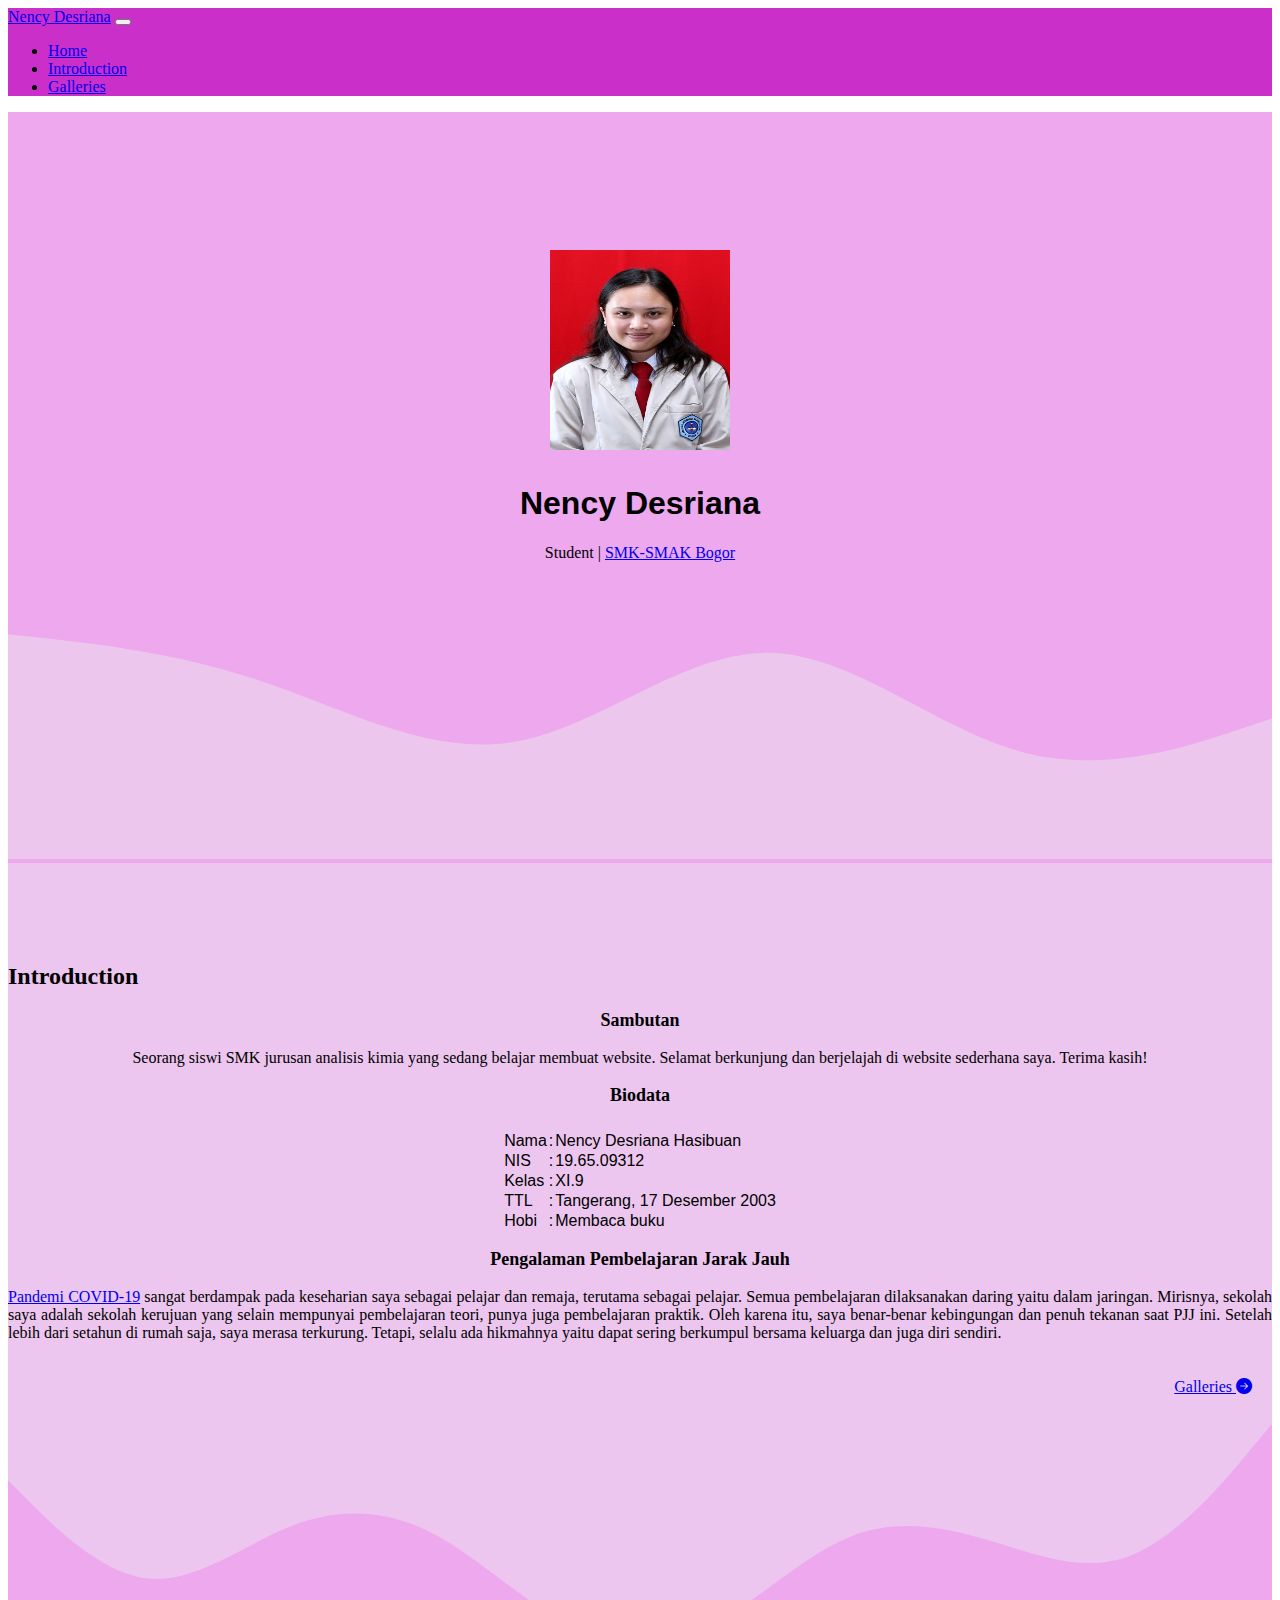
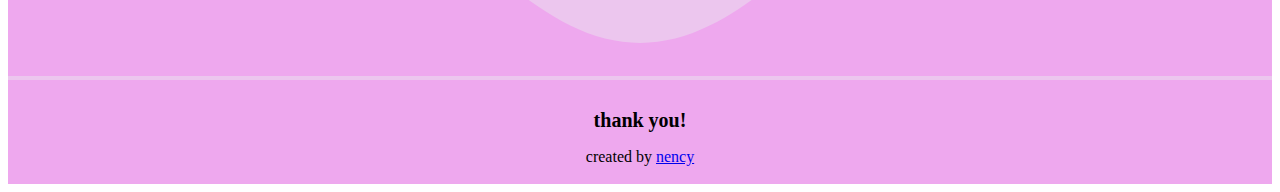
<file: index.html>
<!DOCTYPE html>
<html lang="en">
  <head>
    <!-- Bootstrap CSS -->
    <link href="https://cdn.jsdelivr.net/npm/bootstrap@5.0.1/dist/css/bootstrap.min.css" rel="stylesheet" integrity="sha384-+0n0xVW2eSR5OomGNYDnhzAbDsOXxcvSN1TPprVMTNDbiYZCxYbOOl7+AMvyTG2x" crossorigin="anonymous" />
    <title>My Website</title>
    <link rel="stylesheet" href="https://cdn.jsdelivr.net/npm/bootstrap-icons@1.5.0/font/bootstrap-icons.css">
  </head>
  <body id="Home">
    <nav class="navbar navbar-expand-lg navbar-dark shadow-sm fixed-top">
      <div class="container">
        <a class="navbar-brand" href="#">Nency Desriana</a>
        <button class="navbar-toggler" type="button" data-bs-toggle="collapse" data-bs-target="#navbarNav" aria-controls="navbarNav" aria-expanded="false" aria-label="Toggle navigation">
          <span class="navbar-toggler-icon"></span>
        </button>
        <div class="collapse navbar-collapse" id="navbarNav">
          <ul class="navbar-nav ms-auto">
            <li class="nav-item">
              <a class="nav-link active" aria-current="page" href="#Home">Home</a>
            </li>
            <li class="nav-item">
              <a class="nav-link" href="#tentangsaya">Introduction</a>
            </li>
            <li class="nav-item">
              <a class="nav-link" href="https://nencydesriana65.github.io/fotogaleri.html">Galleries</a>
            </li>
          </ul>
        </div>
      </div>
    </nav>
    <script src="https://cdn.jsdelivr.net/npm/bootstrap@5.0.1/dist/js/bootstrap.bundle.min.js" integrity="sha384-gtEjrD/SeCtmISkJkNUaaKMoLD0//ElJ19smozuHV6z3Iehds+3Ulb9Bn9Plx0x4" crossorigin="anonymous"></script>
    <link rel="stylesheet" href="https://nencydesriana65.github.io/style.css" />
    <!-- Jumbotron -->
    <section class="jumbotron">
      <img src="19.65.09312 - Nency Desriana Hasibuan.JPG" alt="Nency" id="Nency" class="rounded-circle img-thumbnail" ; />
      <h1 class="display-4 fs-2">Nency Desriana</h1>
      <p class="lead text-center fs-6">Student | <a href= "http://www.smakbo.sch.id/">SMK-SMAK Bogor</a></p>
      <svg xmlns="http://www.w3.org/2000/svg" viewBox="0 0 1440 320">
        <path
          fill="#ecc6ec"
          fill-opacity="1"
          d="M0,64L48,69.3C96,75,192,85,288,117.3C384,149,480,203,576,186.7C672,171,768,85,864,85.3C960,85,1056,171,1152,197.3C1248,224,1344,192,1392,176L1440,160L1440,320L1392,320C1344,320,1248,320,1152,320C1056,320,960,320,864,320C768,320,672,320,576,320C480,320,384,320,288,320C192,320,96,320,48,320L0,320Z"
        ></path>
      </svg>
    </section>
    <!-- Akhir Jumbotron -->
    <!-- Tentang Saya -->
    <section id="tentangsaya">
      <div class="container">
        <div class="row text-center pb-3">
          <div class="col">
            <h2>Introduction</h2>
          </div>
        </div>
        <div class="row justify-content-center">
          <div class="col-md-4">
            <h3>Sambutan</h3>
            <p style="text-align: center">
            Seorang siswi SMK jurusan analisis kimia yang sedang belajar membuat website. Selamat berkunjung dan berjelajah di website sederhana saya. Terima kasih!
            </p>
          </div>
          <div class="col-md-4">
            <h3>Biodata</h3>
            <table align="center" style="border-collapse: collapse; margin-top: 25px">
              <tr>
                <td>Nama</td>
                <td>:</td>
                <td>Nency Desriana Hasibuan</td>
              </tr>
              <tr>
                <td>NIS</td>
                <td>:</td>
                <td>19.65.09312</td>
              </tr>
              <td>Kelas</td>
              <td>:</td>
              <td>XI.9</td>
            </tr>
              <tr>
                <td>TTL</td>
                <td>:</td>
                <td>Tangerang, 17 Desember 2003</td>
              </tr>
              <tr>
                <td>Hobi</td>
                <td>:</td>
                <td>Membaca buku</td>
              </tr>
            </table>
          </div>
          <div class="col-md-4">
            <h3>Pengalaman Pembelajaran Jarak Jauh</h3>
            <p style="text-align: justify;">
              <a href= https://www.who.int/emergencies/diseases/novel-coronavirus-2019/question-and-answers-hub/q-a-detail/coronavirus-disease-covid-19 class="fw-bold">Pandemi COVID-19</a> sangat berdampak pada keseharian saya sebagai pelajar dan remaja, terutama sebagai pelajar. Semua pembelajaran dilaksanakan daring yaitu dalam jaringan. Mirisnya, sekolah saya adalah sekolah kerujuan yang
              selain mempunyai pembelajaran teori, punya juga pembelajaran praktik. Oleh karena itu, saya benar-benar kebingungan dan penuh tekanan saat PJJ ini. Setelah lebih dari setahun di rumah saja, saya merasa terkurung. Tetapi,
              selalu ada hikmahnya yaitu dapat sering berkumpul bersama keluarga dan juga diri sendiri.
            </p>
          </div>
        </div>
      </div>
    <a class="btn btn-lg btn-outline-dark" href="https://nencydesriana65.github.io/fotogaleri.html" role="button">Galleries <i class="bi bi-arrow-right-circle-fill"></i></a>
      <svg xmlns="http://www.w3.org/2000/svg" viewBox="0 0 1440 320"><path fill="#eea8ee" fill-opacity="1" d="M0,96L26.7,122.7C53.3,149,107,203,160,208C213.3,213,267,171,320,149.3C373.3,128,427,128,480,154.7C533.3,181,587,235,640,261.3C693.3,288,747,288,800,261.3C853.3,235,907,181,960,160C1013.3,139,1067,149,1120,165.3C1173.3,181,1227,203,1280,181.3C1333.3,160,1387,96,1413,64L1440,32L1440,320L1413.3,320C1386.7,320,1333,320,1280,320C1226.7,320,1173,320,1120,320C1066.7,320,1013,320,960,320C906.7,320,853,320,800,320C746.7,320,693,320,640,320C586.7,320,533,320,480,320C426.7,320,373,320,320,320C266.7,320,213,320,160,320C106.7,320,53,320,27,320L0,320Z"></path></svg>
    </section>
    <!-- Akhir Tentang Saya -->
  <body>
    <!-- Footer -->
    <div class="footer">
      <h1 style="font-size: 20px;">thank you!</i> </h1>
      <p>created by <a href="https://www.instagram.com/nencydesriana/" class="fw-bold">nency</a></p>
    </div>
        <!-- Akhir Footer -->
  </body>
</html>
</file>
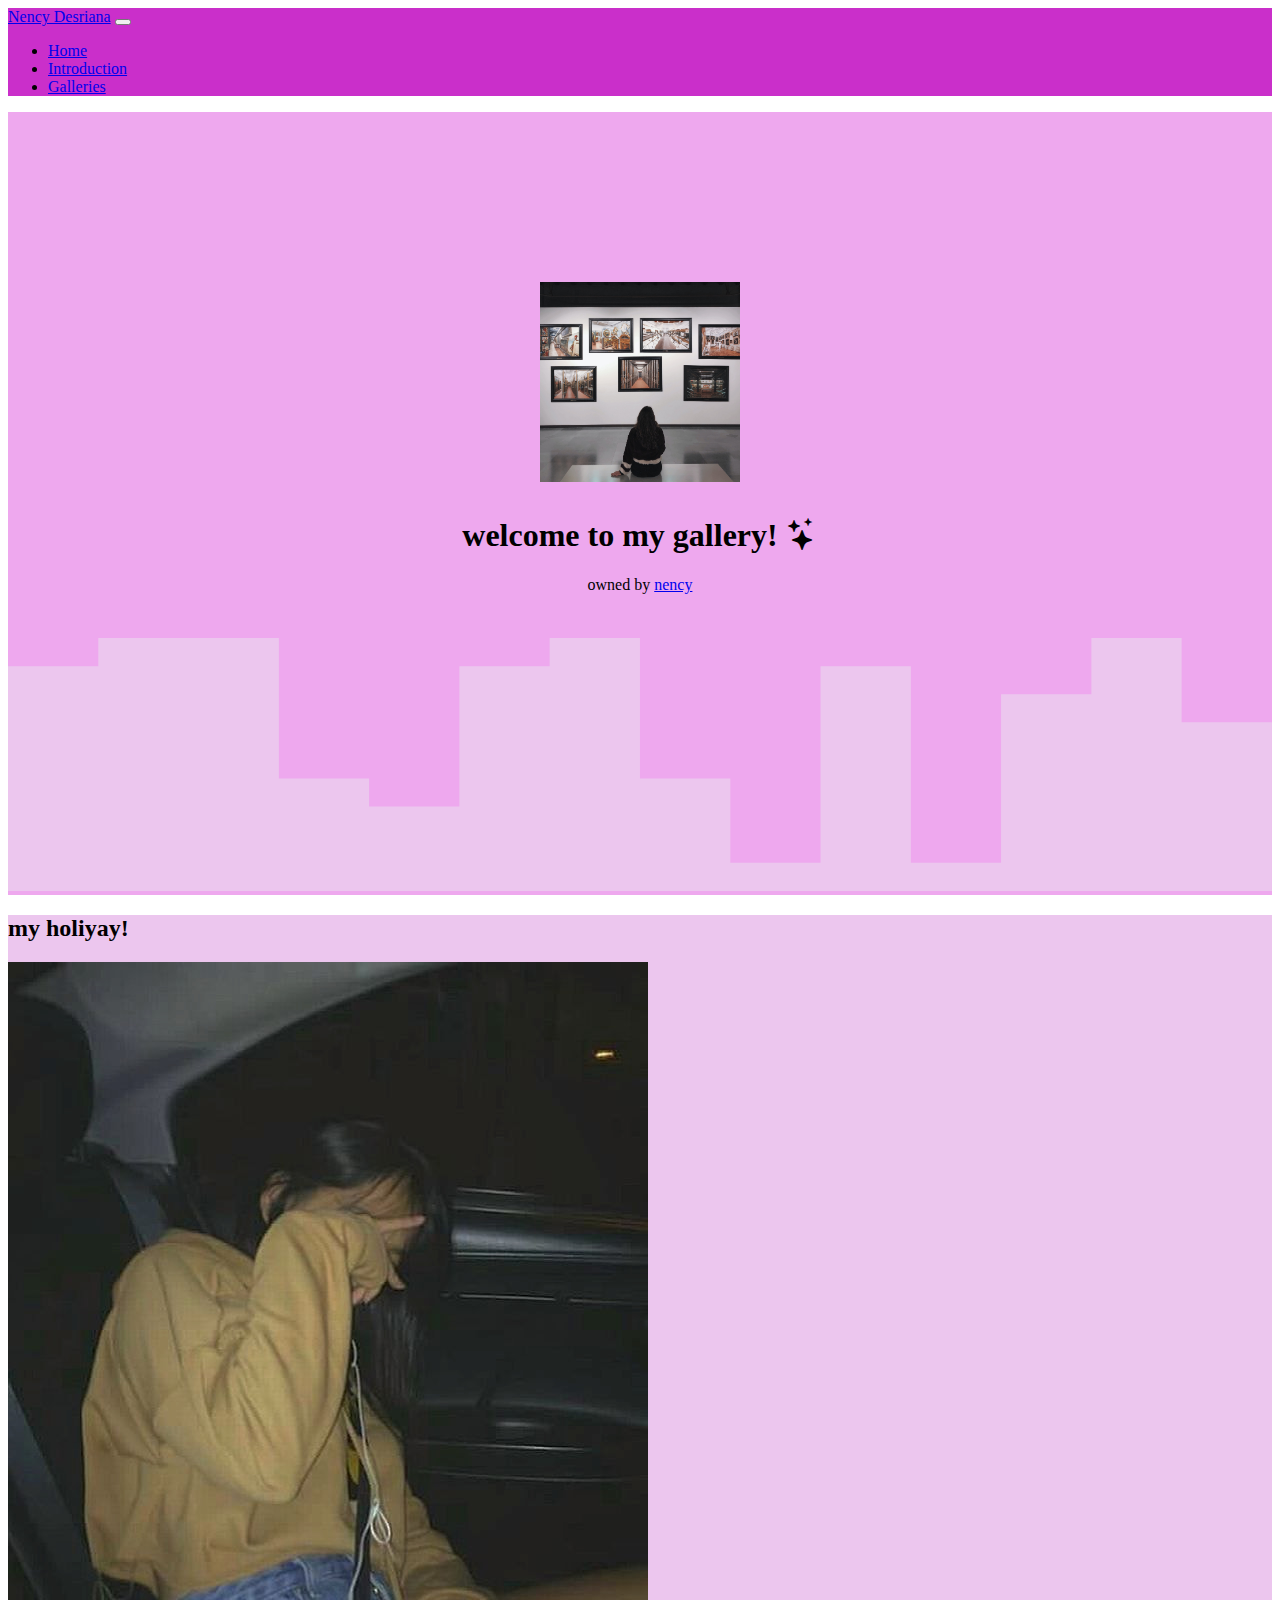
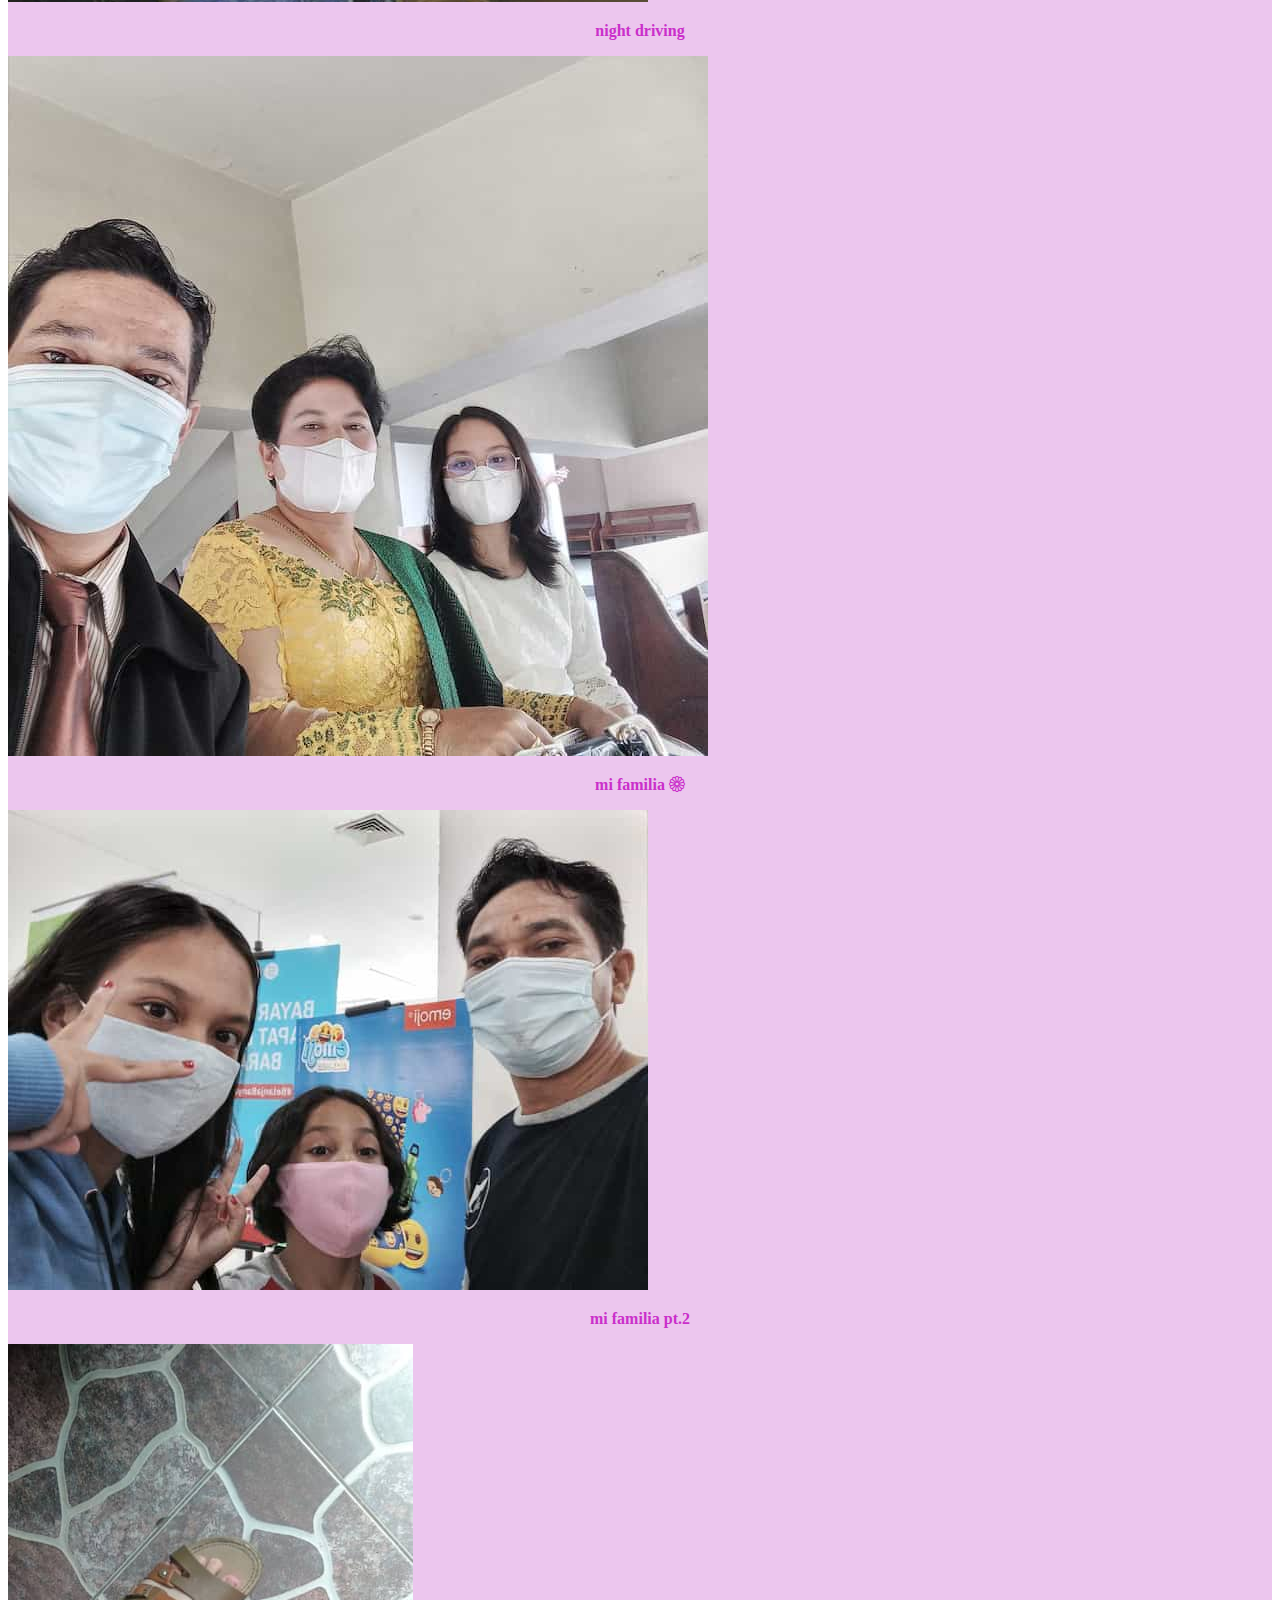
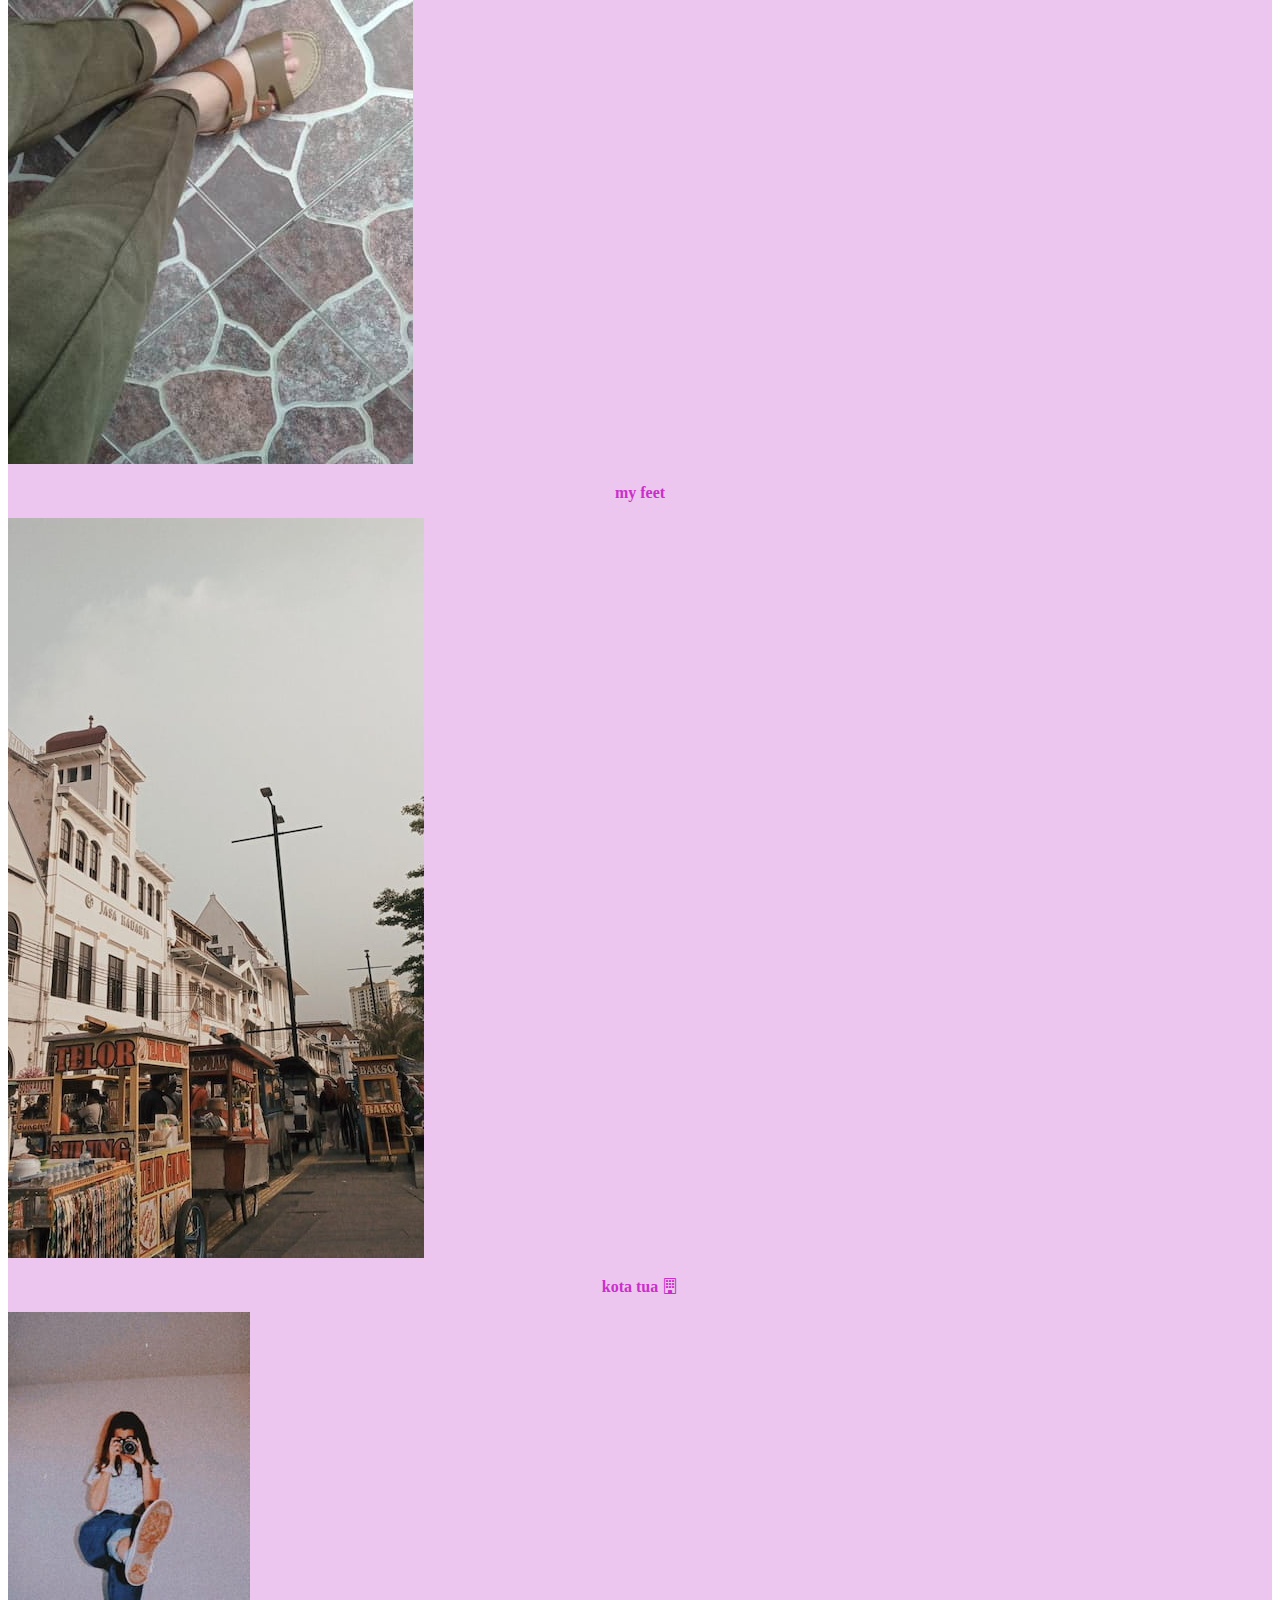
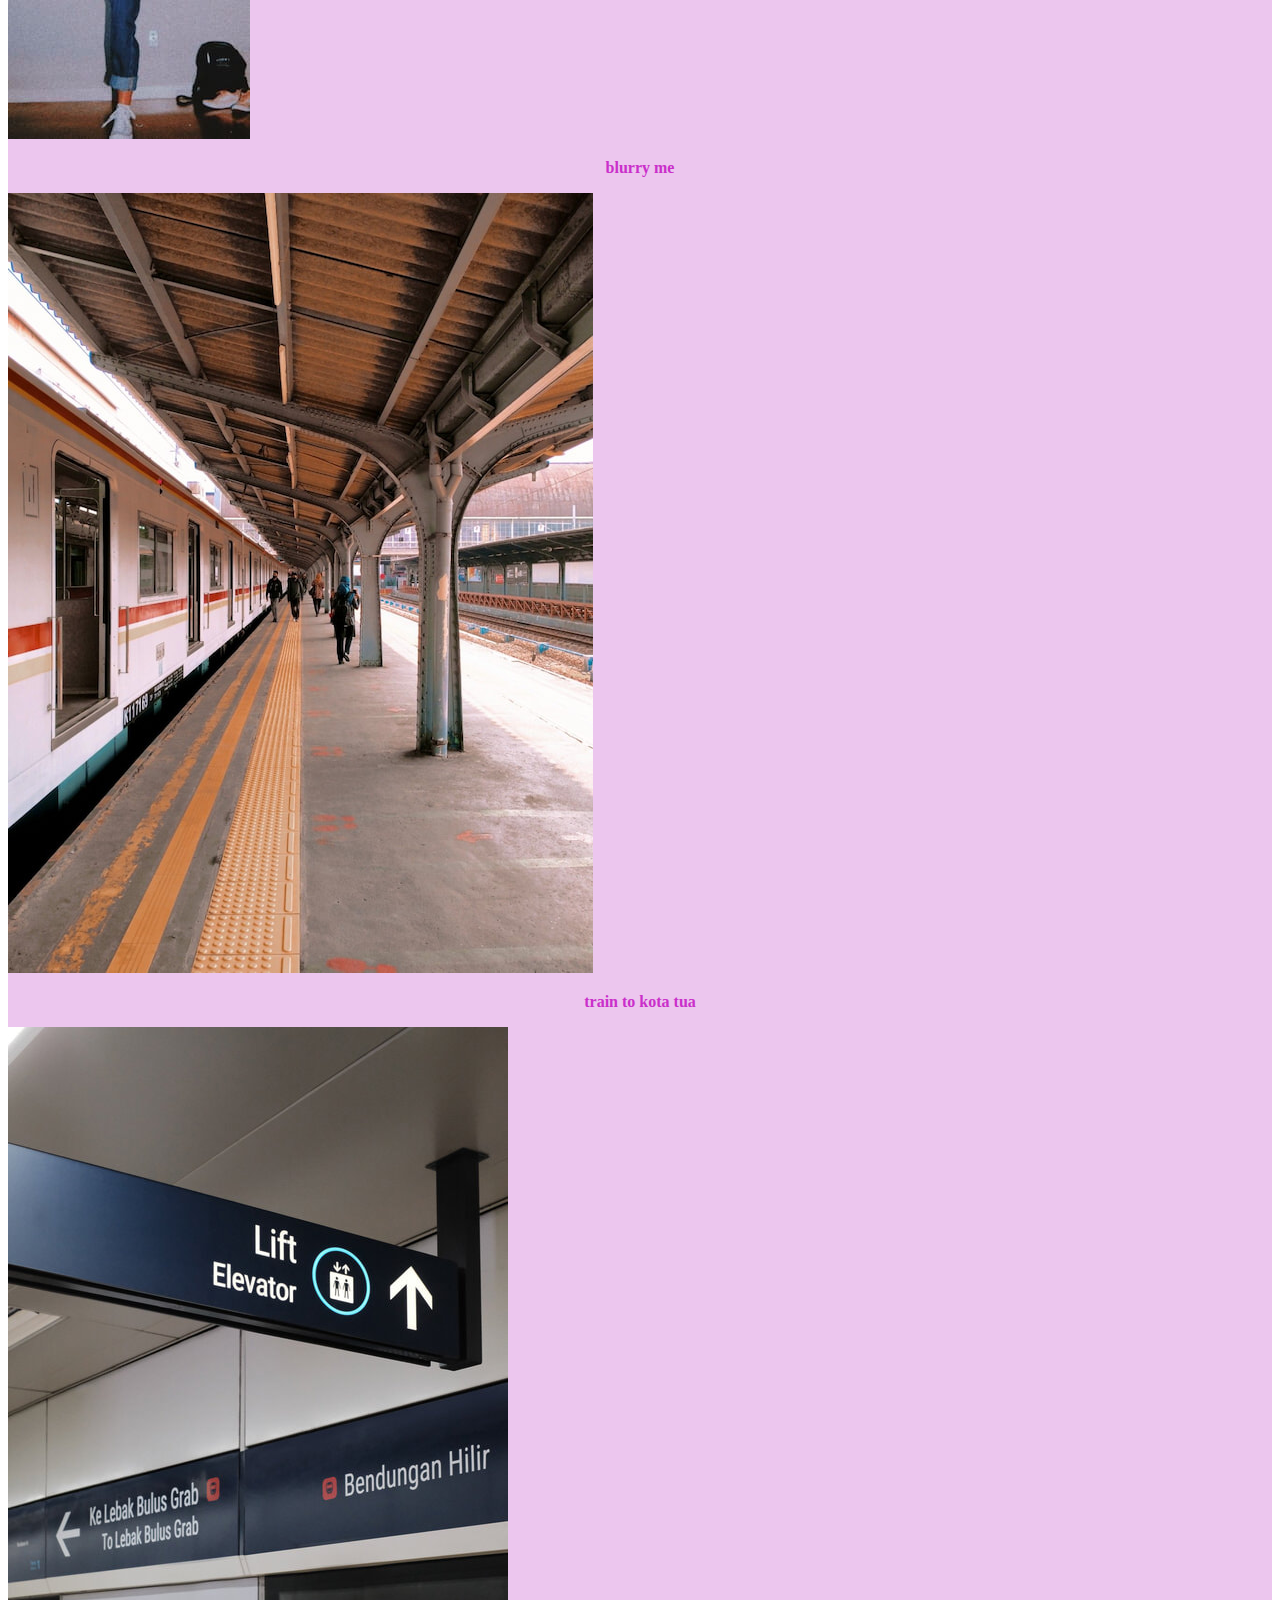
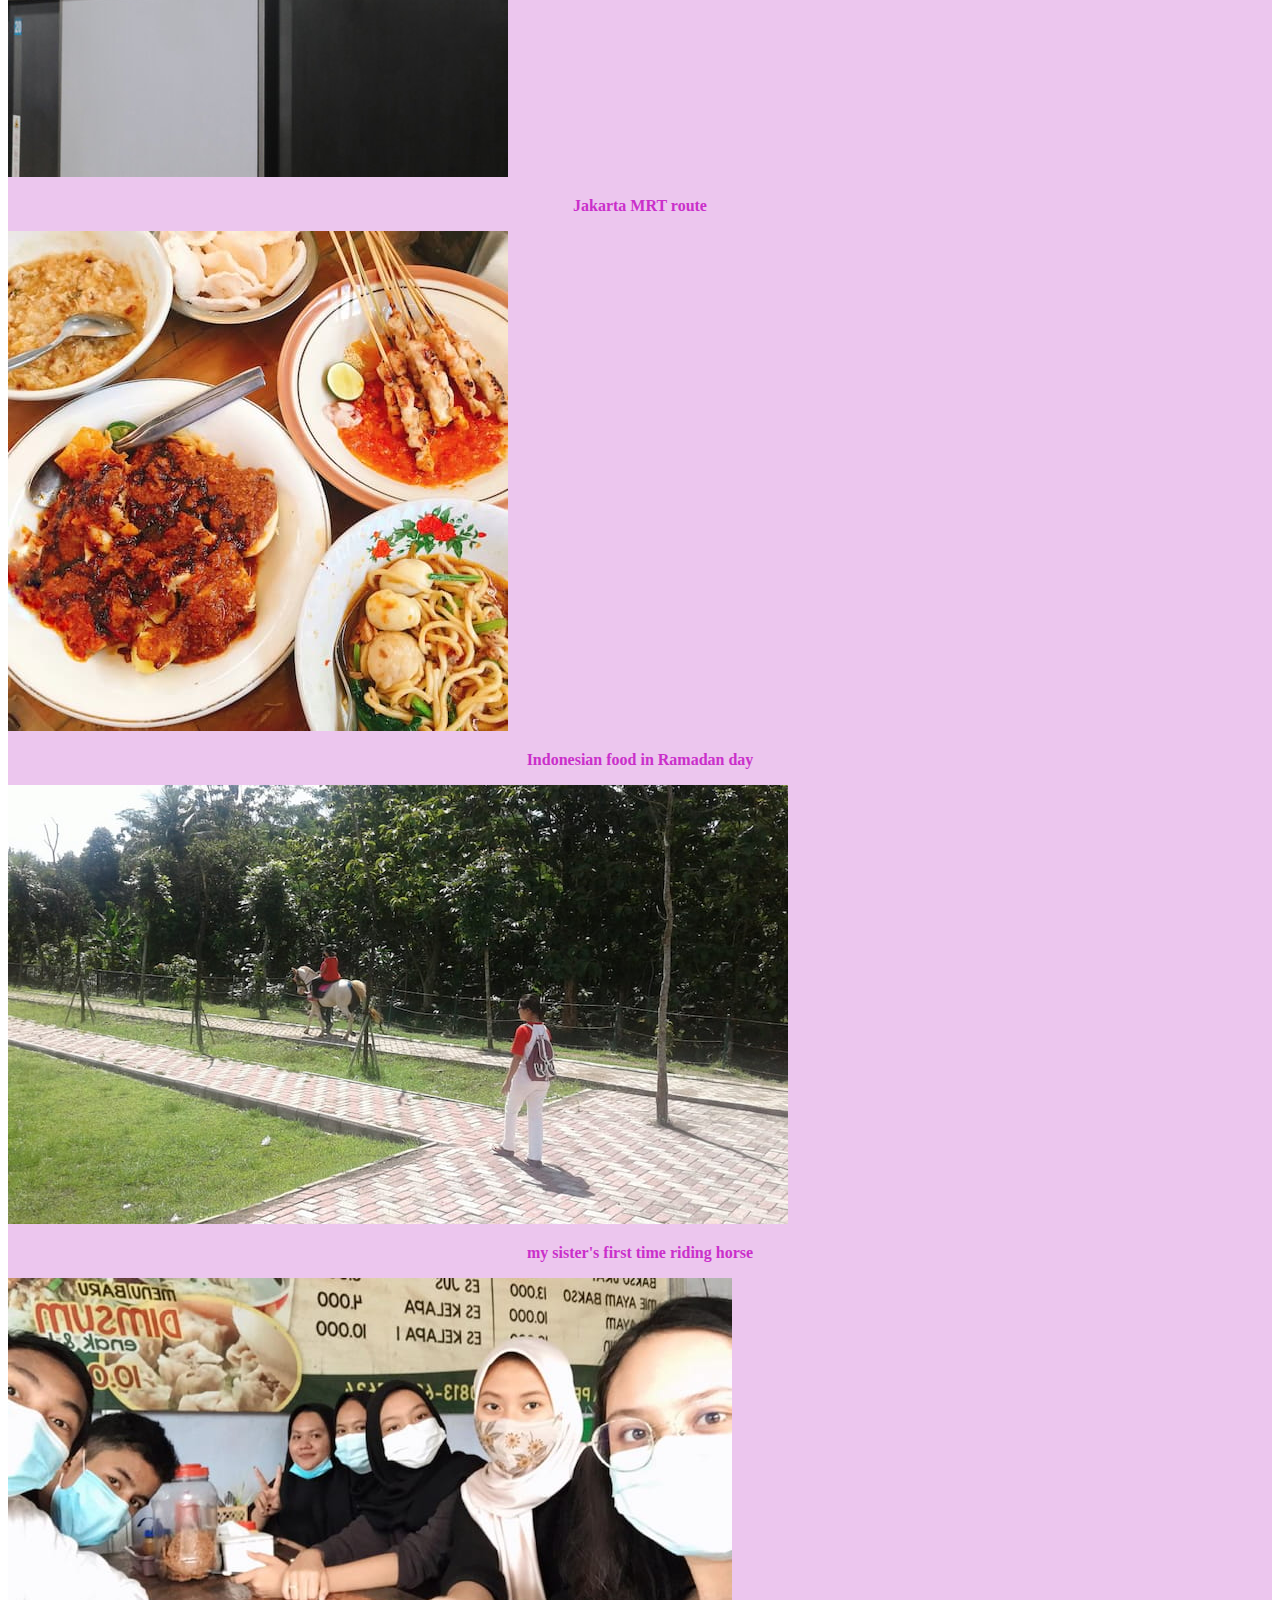
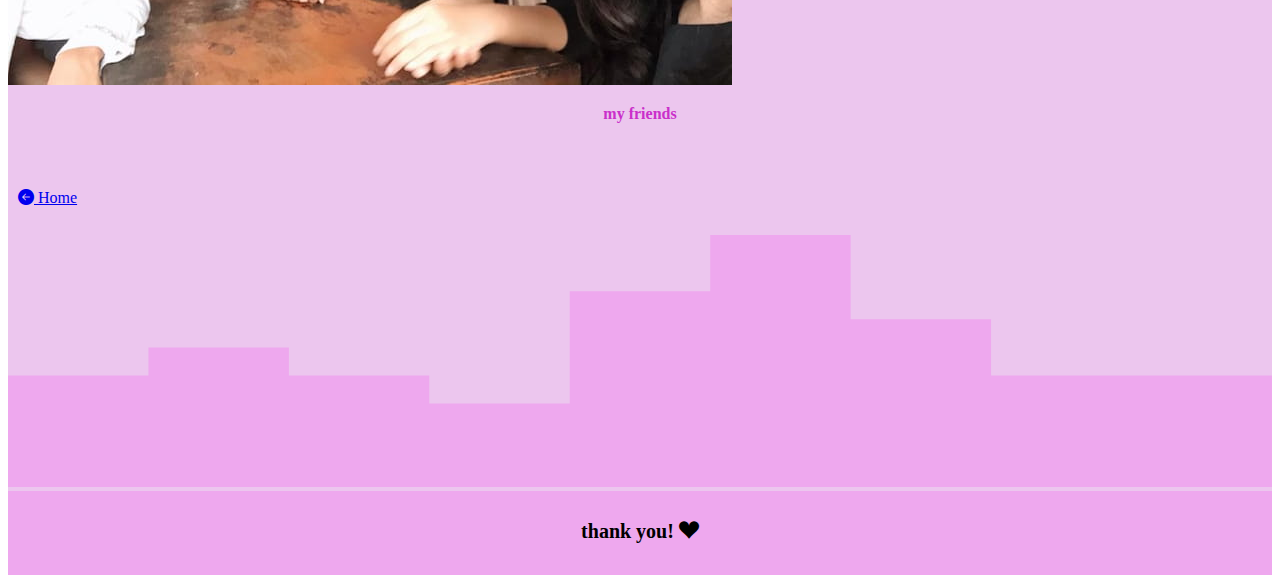
<file: fotogaleri.html>
<!DOCTYPE html>
<html>
  <!-- Bootstrap CSS -->
  <head>
    <link rel="stylesheet" href="https://nencydesriana65.github.io/style 2.css" />
    <link href="https://cdn.jsdelivr.net/npm/bootstrap@5.0.1/dist/css/bootstrap.min.css" rel="stylesheet" integrity="sha384-+0n0xVW2eSR5OomGNYDnhzAbDsOXxcvSN1TPprVMTNDbiYZCxYbOOl7+AMvyTG2x" crossorigin="anonymous" />
    <title>My Gallery</title>
    <link rel="stylesheet" href="https://cdn.jsdelivr.net/npm/bootstrap-icons@1.5.0/font/bootstrap-icons.css" />
  </head>
  <!-- Navbar -->
  <body id="Home">
    <nav class="navbar navbar-expand-lg navbar-dark shadow-sm fixed-top">
      <div class="container">
        <a class="navbar-brand" href="#">Nency Desriana</a>
        <button class="navbar-toggler" type="button" data-bs-toggle="collapse" data-bs-target="#navbarNav" aria-controls="navbarNav" aria-expanded="false" aria-label="Toggle navigation">
          <span class="navbar-toggler-icon"></span>
        </button>
        <div class="collapse navbar-collapse" id="navbarNav">
          <ul class="navbar-nav ms-auto">
            <li class="nav-item">
              <a class="nav-link active" aria-current="page" href="https://nencydesriana65.github.io/index.html">Home</a>
            </li>
            <li class="nav-item">
              <a class="nav-link" href="https://nencydesriana65.github.io/index.html#tentangsaya">Introduction</a>
            </li>
            <li class="nav-item">
              <a class="nav-link" href="https://nencydesriana65.github.io/fotogaleri.html">Galleries</a>
            </li>
          </ul>
        </div>
      </div>
    </nav>
    <script src="https://cdn.jsdelivr.net/npm/bootstrap@5.0.1/dist/js/bootstrap.bundle.min.js" integrity="sha384-gtEjrD/SeCtmISkJkNUaaKMoLD0//ElJ19smozuHV6z3Iehds+3Ulb9Bn9Plx0x4" crossorigin="anonymous"></script>
    <link href="https://cdn.jsdelivr.net/npm/bootstrap@5.0.1/dist/css/bootstrap.min.css" rel="stylesheet" integrity="sha384-+0n0xVW2eSR5OomGNYDnhzAbDsOXxcvSN1TPprVMTNDbiYZCxYbOOl7+AMvyTG2x" crossorigin="anonymous" />
    <!-- Akhir Navbar -->
    <!-- Jumbotron -->
    <section class="jumbotron">
      <img src="klaudia-piaskowska-g55bG1O5Lf0-unsplash.jpg" alt="Gallery" id="Gallery" class="rounded-circle img-thumbnail" ; />
      <h1 class="display-4">welcome to my gallery! <i class="bi bi-stars text-warning"></i></h1>
      <p class="lead text-center">owned by <a href="https://www.instagram.com/nencydesriana/" class="fw-bold">nency</a></p>
      <svg xmlns="http://www.w3.org/2000/svg" viewBox="0 0 1440 320">
        <path
          fill="#ecc6ee"
          fill-opacity="1"
          d="M0,96L0,64L102.9,64L102.9,32L205.7,32L205.7,32L308.6,32L308.6,192L411.4,192L411.4,224L514.3,224L514.3,64L617.1,64L617.1,32L720,32L720,192L822.9,192L822.9,288L925.7,288L925.7,64L1028.6,64L1028.6,288L1131.4,288L1131.4,96L1234.3,96L1234.3,32L1337.1,32L1337.1,128L1440,128L1440,320L1337.1,320L1337.1,320L1234.3,320L1234.3,320L1131.4,320L1131.4,320L1028.6,320L1028.6,320L925.7,320L925.7,320L822.9,320L822.9,320L720,320L720,320L617.1,320L617.1,320L514.3,320L514.3,320L411.4,320L411.4,320L308.6,320L308.6,320L205.7,320L205.7,320L102.9,320L102.9,320L0,320L0,320Z"
        ></path>
      </svg>
    </section>
    <!-- Akhir Jumbotron -->
    <!-- gallery -->
    <section id="gallery">
      <div class="container">
        <div class="row text-center mb-3">
          <div class="col">
            <h2>my holiyay!</h2>
          </div>
        </div>
        <div class="row justify-content-between">
           <div class="col-md-4">
            <div class="card bg-dark">
              <img src="6.jpg" class="card-img-top" alt="mobil">
              <div class="card-body">
                <p class="card-text">night driving</p>
              </div>
            </div>
          </div>
           <div class="col-md-4">
            <div class="card bg-dark">
              <img src="2.jpg" class="card-img-top" alt="sidi">
              <div class="card-body">
                <p class="card-text">mi familia <i class="bi bi-flower1 text-warning"></i></p>
              </div>
            </div>
          </div>
           <div class="col-md-4">
            <div class="card bg-dark">
              <img src="3.jpg" class="card-img-top" alt="alfa">
              <div class="card-body">
                <p class="card-text">mi familia pt.2</p>
              </div>
            </div>
          </div>
           <div class="col-md-4">
            <div class="card bg-dark">
              <img src="10.jpg" class="card-img-top" alt="feet">
              <div class="card-body">
                <p class="card-text">my feet</p>
              </div>
            </div>
          </div>
           <div class="col-md-4">
            <div class="card bg-dark">
              <img src="7.jpg" class="card-img-top" alt="kota tua">
              <div class="card-body">
                <p class="card-text">kota tua <i class="bi bi-building text-secondary"></i></p>
              </div>
            </div>
          </div>
           <div class="col-md-4">
            <div class="card bg-dark">
              <img src="4.jpg" class="card-img-top" alt="blur">
              <div class="card-body">
                <p class="card-text">blurry me</p>
              </div>
            </div>
          </div>
           <div class="col-md-4">
            <div class="card bg-dark">
              <img src="5.jpg" class="card-img-top" alt="train">
              <div class="card-body">
                <p class="card-text">train to kota tua</p>
              </div>
            </div>
          </div>
           <div class="col-md-4">
            <div class="card bg-dark">
              <img src="9.jpg" class="card-img-top" alt="MRT">
              <div class="card-body">
                <p class="card-text">Jakarta MRT route</p>
              </div>
            </div>
          </div>
           <div class="col-md-4">
            <div class="card bg-dark">
              <img src="8.jpg" class="card-img-top" alt="food">
              <div class="card-body">
                <p class="card-text">Indonesian food in Ramadan day</p>
              </div>
            </div>
          </div>
           <div class="col-md-4">
            <div class="card bg-dark">
              <img src="1.jpg" class="card-img-top" alt="kuda">
              <div class="card-body">
                <p class="card-text">my sister's first time riding horse</p>
              </div>
            </div>
          </div>
           <div class="col-md-4">
            <div class="card bg-dark">
              <img src="11.jpg" class="card-img-top" alt="teman">
              <div class="card-body">
                <p class="card-text">my friends</p>
              </div>
            </div>
          </div>
        </div>
      </div>
      <a class="btn btn-lg btn-outline-dark" href="https://nencydesriana65.github.io/index.html" role="button"><i class="bi bi-arrow-left-circle-fill"></i> Home</a>
      <svg xmlns="http://www.w3.org/2000/svg" viewBox="0 0 1440 320"><path fill="#eea8ee" fill-opacity="1" d="M0,256L0,192L160,192L160,160L320,160L320,192L480,192L480,224L640,224L640,96L800,96L800,32L960,32L960,128L1120,128L1120,192L1280,192L1280,192L1440,192L1440,320L1280,320L1280,320L1120,320L1120,320L960,320L960,320L800,320L800,320L640,320L640,320L480,320L480,320L320,320L320,320L160,320L160,320L0,320L0,320Z"></path></svg>
    </section>
    <!-- Akhir gallery -->
        <!-- Footer -->
        <div class="footer">
          <h1 style="font-size: 20px ;margin-bottom: 30px;">thank you! <i class="bi bi-suit-heart-fill text-danger"></i></i> </h1>
        </div>
      <!-- Akhir Footer -->
  </body>
</html>
</file>
